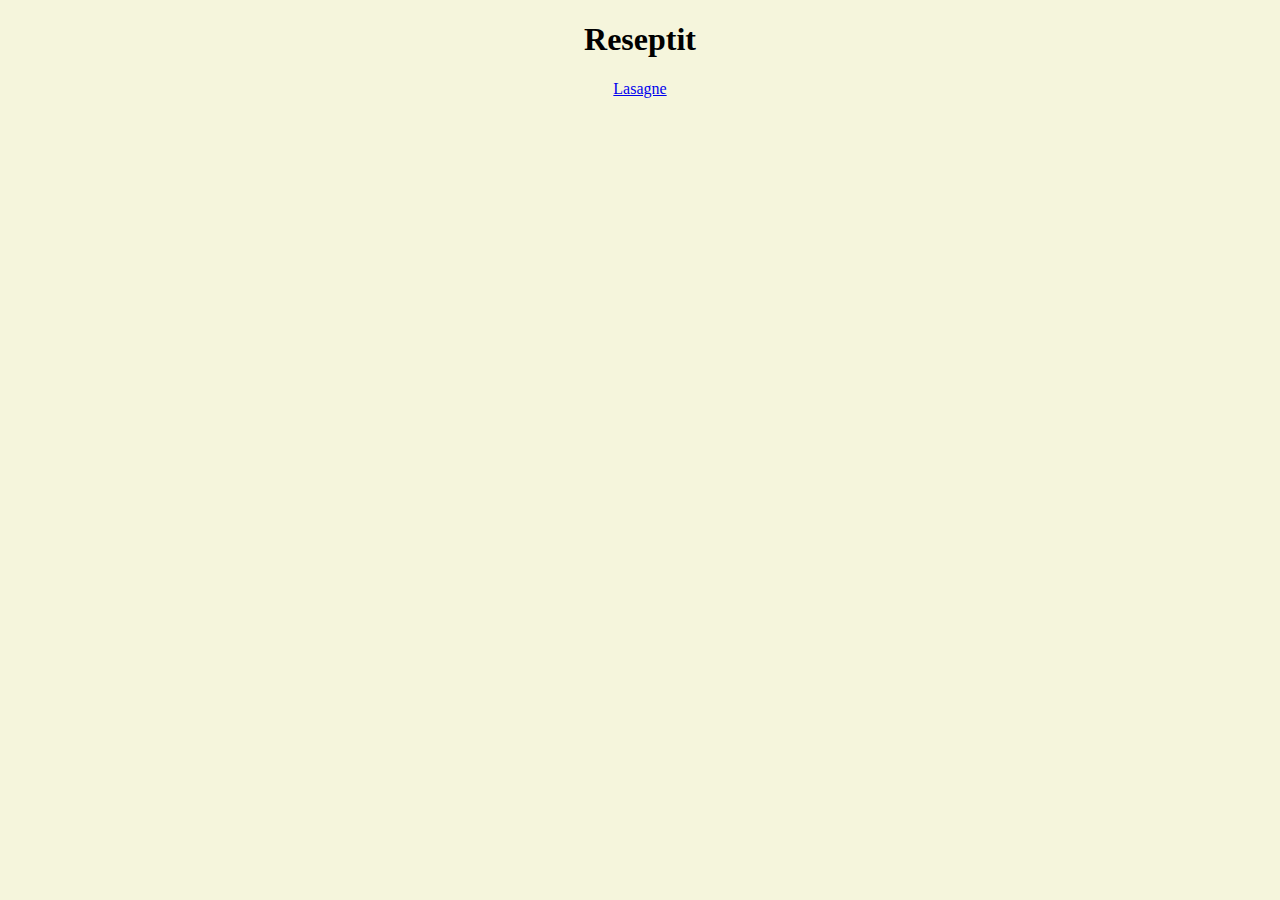
<file: index.html>
<!DOCTYPE html>
<html lang="en">
  <head>
    <meta charset="UTF-8" />
    <meta http-equiv="X-UA-Compatible" content="IE=edge" />
    <meta name="viewport" content="width=device-width, initial-scale=1.0" />
    <title>Recipies</title>
    <link rel="stylesheet" href="styles.css" />
  </head>
  <body>
    <section>
      <h1>Reseptit</h1>

      <a href="reseptit-leevi/lasagne.html">Lasagne</a>
    </section>
  </body>
</html>
</file>
<file: styles.css>
:root {
  background-color: beige;
}

section {
  text-align: center;
}
ul {
  list-style-position: inside; /* Place the bullet points inside the list items */
}
li {
  text-align: center; /* Align the text to the left within list items */
  margin: 0 10px; /* Add spacing between list items */
}
</file>
